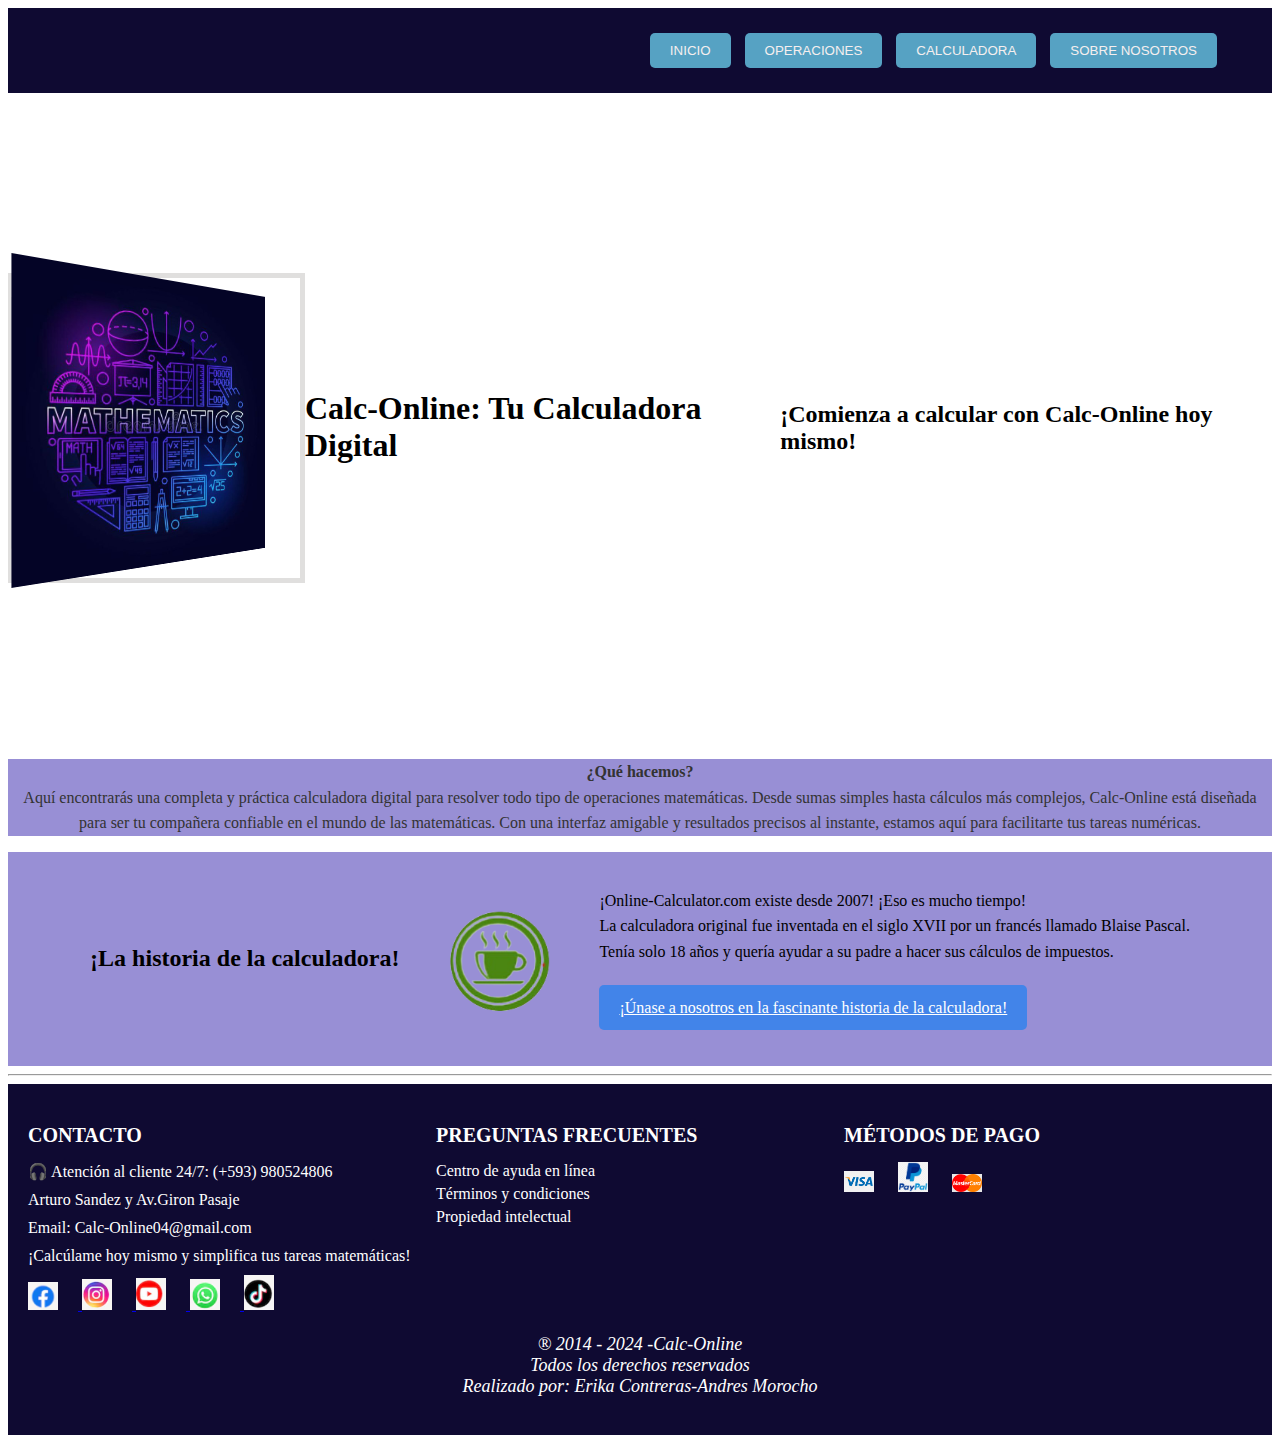
<file: Index.html>
<!DOCTYPE html>
<html lang="es">
<head>
    <meta charset="UTF-8">
    <meta name="viewport" content="width=device-width, initial-scale=1.0">
    <title>Inicio</title>
    <link rel="stylesheet" href="styles.css">
</head>
<body>
    <!-- Encabezado -->
    <header>
        <div class="botones-container">
            <button onclick="window.location.href = 'Index.html';">INICIO</button>
            <button onclick="window.location.href = 'Operaciones.html';">OPERACIONES</button>
            <button onclick="window.location.href = 'Calculadora.html';">CALCULADORA</button>
            <button onclick="window.location.href = 'Sobre_Nosotros.html';">SOBRE NOSOTROS</button>
        </div>
    </header>

    <div class="container">
        <div class="parent">
            <img src="imgs/LOGO.jpg" alt="Logo de Calc-Online" width="600" height="auto">
        </div>
        <h1>Calc-Online: Tu Calculadora Digital</h1>
        <h2>¡Comienza a calcular con Calc-Online hoy mismo!</h2>
        
    </div>

    <!-- Cuerpo -->
    <div class="calculadora-digital">
        <p><strong>¿Qué hacemos?</strong><br>
            Aquí encontrarás una completa y práctica calculadora digital
            para resolver todo tipo de operaciones matemáticas. Desde sumas simples 
            hasta cálculos más complejos, Calc-Online está diseñada para ser tu compañera
            confiable en el mundo de las matemáticas. Con una interfaz amigable y resultados 
            precisos al instante, estamos aquí para facilitarte tus tareas numéricas.
        </p>
    </div>
   
    <div class="historia-calculadora">
        <h2>¡La historia de la calculadora!</h2>
        <img src="imgs/NUEVA.png" alt="Imagen de una calculadora" width="200">
        <p>¡Online-Calculator.com existe desde 2007! ¡Eso es mucho tiempo!
            <br>
             La calculadora 
            original fue inventada en el siglo XVII por un francés llamado Blaise Pascal.
            <br> 
            Tenía solo 18 años y quería ayudar a su padre a hacer sus cálculos de impuestos.
            <br>
            <a href="HISTORIA_CALCULADORA.html">¡Únase a nosotros en la fascinante historia de la calculadora!</a>
        </p>
    </div>
    
    <hr>

    <!-- Footer -->
    <footer class="footer">
        <div class="footer-column">
            <h3>CONTACTO</h3>
            <p>🎧 Atención al cliente 24/7: (+593) 980524806</p>
            <p>Arturo Sandez y Av.Giron Pasaje</p>
            <p>Email: Calc-Online04@gmail.com</p>
            <p>¡Calcúlame hoy mismo y simplifica tus tareas matemáticas!</p>
            
            <div class="social-icons">
                <a href="https://facebook.com/tu-pagina" target="_blank" rel="noopener">
                    <img src="imgs/facebook.PNG" alt="Facebook">
                </a>
                <a href="https://instagram.com/tu-perfil" target="_blank" rel="noopener">
                    <img src="imgs/instagram.PNG" alt="Instagram">
                </a>
                <a href="https://youtube.com/tu-canal" target="_blank" rel="noopener">
                    <img src="imgs/youtube.PNG" alt="YouTube">
                </a>
                <a href="https://wa.me/tu-numero" target="_blank" rel="noopener">
                    <img src="imgs/whatsapp.PNG" alt="WhatsApp">
                </a>
                <a href="https://tiktok.com/tu-perfil" target="_blank" rel="noopener">
                    <img src="imgs/tik-tok.PNG" alt="TikTok">
                </a>
            </div>
        </div>
        <div class="footer-column">
            <div class="footer-center">
                <h3>PREGUNTAS FRECUENTES</h3>
                <ul>
                    <li>Centro de ayuda en línea</li>
                    <li>Términos y condiciones</li>
                    <li>Propiedad intelectual</li>
                </ul>
            </div>
        </div>
        <div class="footer-column">
            <div class="footer-end">
                <h3>MÉTODOS DE PAGO</h3>
                <div class="social-icons">
                    <img src="imgs/visa.png" alt="Visa">
                    <img src="imgs/paypal.png" alt="Paypal">
                    <img src="imgs/mastercard.png" alt="MasterCard">
                </div>
            </div>
        </div>
        <p class="slogan">® 2014 - 2024 -Calc-Online <br> Todos los derechos reservados <br> Realizado por: Erika Contreras-Andres Morocho</p>
    </footer>
</body>
</html>
</file>
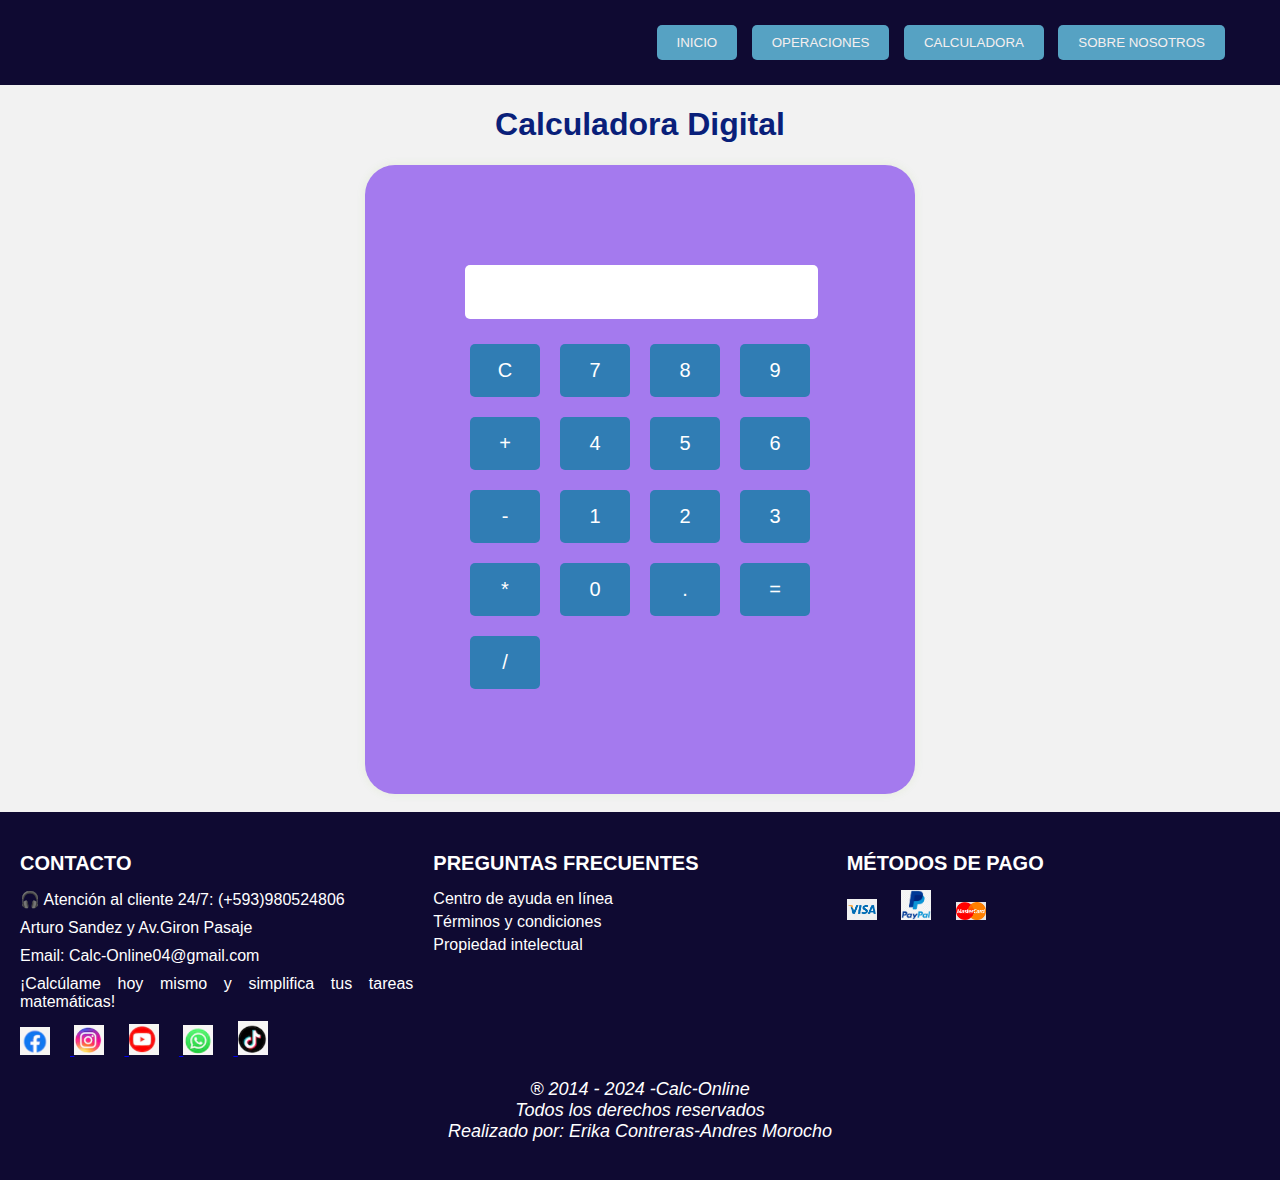
<file: Calculadora.html>
<!DOCTYPE html>
<html lang="es">

<head>
    <meta charset="UTF-8">
    <meta name="viewport" content="width=device-width, initial-scale=1.0">
    <title> Calculadora</title>

    <link rel="stylesheet" href="stylesCalculadora.css">
</head>

<body>
    <!--------------------------ENCABEZADO---------------------------------------------------->
    <header>
        <div class="botones-container">
            <button onclick="window.location.href = 'Index.html';">INICIO</button>
            <button onclick="window.location.href = 'Operaciones.html';">OPERACIONES</button>
            <button onclick="window.location.href = 'Calculadora.html';">CALCULADORA</button>
            <button onclick="window.location.href = 'Sobre_Nosotros.html';">SOBRE NOSOTROS</button>
        </div>
    </header>

    <main>
        <h1>Calculadora Digital</h1>
        <section id="calculadora">
            <div class="pantalla">
                <input type="text" id="resultado" readonly>
            </div>
            <div class="botones">
                <button onclick="limpiar()">C</button>
                <button onclick="agregarNumero(7)">7</button>
                <button onclick="agregarNumero(8)">8</button>
                <button onclick="agregarNumero(9)">9</button>
                <button onclick="agregarOperador('+')">+</button>
                <button onclick="agregarNumero(4)">4</button>
                <button onclick="agregarNumero(5)">5</button>
                <button onclick="agregarNumero(6)">6</button>
                <button onclick="agregarOperador('-')">-</button>
                <button onclick="agregarNumero(1)">1</button>
                <button onclick="agregarNumero(2)">2</button>
                <button onclick="agregarNumero(3)">3</button>
                <button onclick="agregarOperador('*')">*</button>
                <button onclick="agregarNumero(0)">0</button>
                <button onclick="agregarDecimal()">.</button>
                <button onclick="calcular()">=</button>
                <button onclick="agregarOperador('/')">/</button>
            </div>


        </section>
    </main>
    <br>
    
<!----------------------------------------------------- Footer------------------------------------------------------>
<footer class="footer">
    <div class="footer-column">
        <h3>CONTACTO</h3>
        <p>🎧 Atención al cliente 24/7: (+593)980524806</p>
        <p>Arturo Sandez y Av.Giron Pasaje</p>
        <p>Email: Calc-Online04@gmail.com</p>
        <p>¡Calcúlame hoy mismo y simplifica tus tareas matemáticas!</p>

        <div class="social-icons">
            <a href="https://facebook.com/tu-pagina" target="_blank">
                <img src="imgs/facebook.PNG" alt="Facebook">
            </a>
            <a href="https://instagram.com/tu-perfil" target="_blank">
                <img src="imgs/instagram.PNG" alt="Instagram">
            </a>
            <a href="https://youtube.com/tu-canal" target="_blank">
                <img src="imgs/youtube.PNG" alt="YouTube">
            </a>
            <a href="https://wa.me/tu-numero" target="_blank">
                <img src="imgs/whatsapp.PNG" alt="WhatsApp">
            </a>
            <a href="https://tiktok.com/tu-perfil" target="_blank">
                <img src="imgs/tik-tok.PNG" alt="TikTok">
            </a>
        </div>
    </div>
    <div class="footer-column">
        <div class="footer-center">
            <h3>PREGUNTAS FRECUENTES</h3>
            <ul>
                <li>Centro de ayuda en línea</li>
                <li>Términos y condiciones</li>
                <li>Propiedad intelectual</li>
            </ul>
        </div>
    </div>
    <div class="footer-column">
        <div class="footer-end">
            <h3>MÉTODOS DE PAGO</h3>
            <div class="social-icons">
                <img src="imgs/visa.png" alt="Visa">
                <img src="imgs/paypal.png" alt="Paypal">
                <img src="imgs/mastercard.png" alt="MasterCard">
            </div>
        </div>
    </div>
    <p class="slogan">® 2014 - 2024 -Calc-Online <br> Todos los derechos reservados <br> Realizado por: Erika Contreras-Andres Morocho</p>
   </footer>
 <!-- Script de JavaScript -->
 <script src="Esp.js"></script>
</body>

</html>
</file>
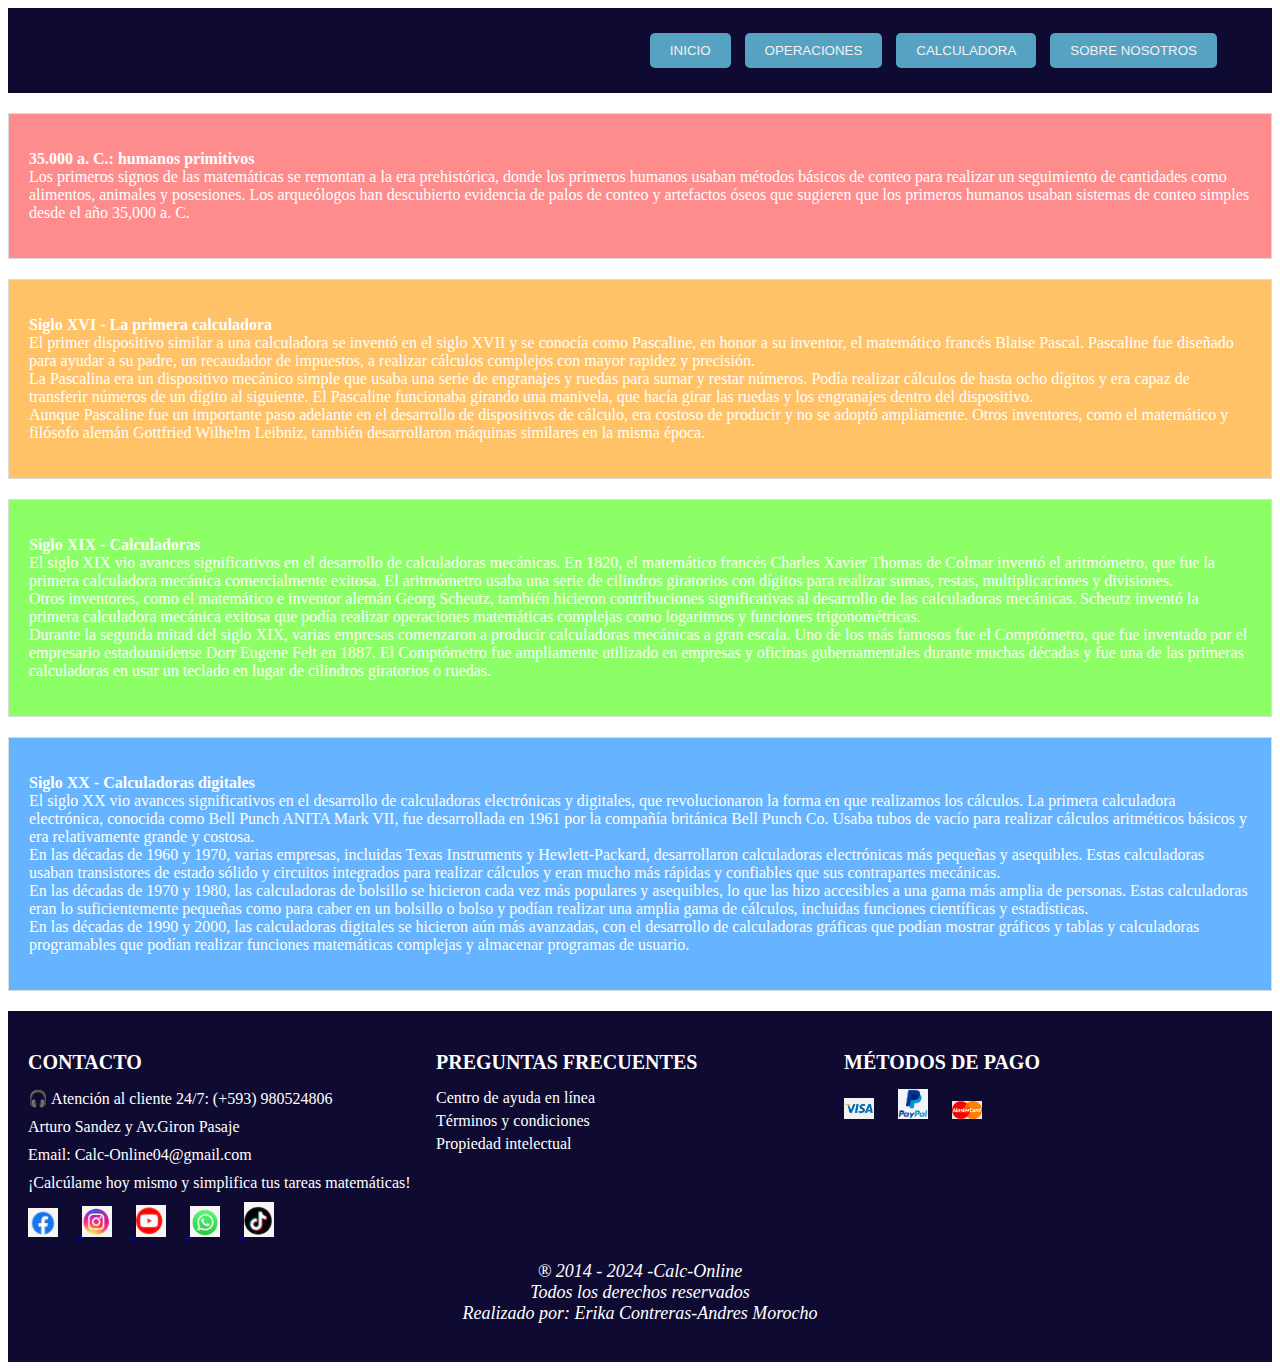
<file: HISTORIA_CALCULADORA.html>
<!DOCTYPE html>
<html lang="es">
<head>
    <meta charset="UTF-8">
    <meta name="viewport" content="width=device-width, initial-scale=1.0">
    <title>HISTORIA_CALCULADORA</title>
    <link rel="stylesheet" href="styles.HISTORIA_CALCULADORA.css">
</head>
<body>
    <!-- Encabezado -->
    <header>
        <div class="botones-container">
            <button onclick="window.location.href = 'Index.html';">INICIO</button>
            <button onclick="window.location.href = 'Operaciones.html';">OPERACIONES</button>
            <button onclick="window.location.href = 'Calculadora.html';">CALCULADORA</button>
            <button onclick="window.location.href = 'Sobre_Nosotros.html';">SOBRE NOSOTROS</button>
        </div>
    </header>
    <div class="humanos">
        <p>
            <strong>35.000 a. C.: humanos primitivos</strong><br>
            Los primeros signos de las matemáticas se remontan a la era prehistórica, donde los primeros humanos usaban métodos básicos de conteo para realizar un seguimiento de cantidades como alimentos, animales y posesiones. Los arqueólogos han descubierto evidencia de palos de conteo y artefactos óseos que sugieren que los primeros humanos usaban sistemas de conteo simples desde el año 35,000 a. C.
        </p>
    </div>
    
    <div class="primera">
        <p>
            <strong>Siglo XVI - La primera calculadora</strong><br>
            El primer dispositivo similar a una calculadora se inventó en el siglo XVII y se conocía como Pascaline, en honor a su inventor, el matemático francés Blaise Pascal. Pascaline fue diseñado para ayudar a su padre, un recaudador de impuestos, a realizar cálculos complejos con mayor rapidez y precisión.
            <br>
            La Pascalina era un dispositivo mecánico simple que usaba una serie de engranajes y ruedas para sumar y restar números. Podía realizar cálculos de hasta ocho dígitos y era capaz de transferir números de un dígito al siguiente. El Pascaline funcionaba girando una manivela, que hacía girar las ruedas y los engranajes dentro del dispositivo.
            <br>
            Aunque Pascaline fue un importante paso adelante en el desarrollo de dispositivos de cálculo, era costoso de producir y no se adoptó ampliamente. Otros inventores, como el matemático y filósofo alemán Gottfried Wilhelm Leibniz, también desarrollaron máquinas similares en la misma época.
        </p>
    </div>
    
    <div class="siglo">
        <p>
            <strong>Siglo XIX - Calculadoras</strong><br>
            El siglo XIX vio avances significativos en el desarrollo de calculadoras mecánicas. En 1820, el matemático francés Charles Xavier Thomas de Colmar inventó el aritmómetro, que fue la primera calculadora mecánica comercialmente exitosa. El aritmómetro usaba una serie de cilindros giratorios con dígitos para realizar sumas, restas, multiplicaciones y divisiones.
            <br>
            Otros inventores, como el matemático e inventor alemán Georg Scheutz, también hicieron contribuciones significativas al desarrollo de las calculadoras mecánicas. Scheutz inventó la primera calculadora mecánica exitosa que podía realizar operaciones matemáticas complejas como logaritmos y funciones trigonométricas.
            <br>
            Durante la segunda mitad del siglo XIX, varias empresas comenzaron a producir calculadoras mecánicas a gran escala. Uno de los más famosos fue el Comptómetro, que fue inventado por el empresario estadounidense Dorr Eugene Felt en 1887. El Comptómetro fue ampliamente utilizado en empresas y oficinas gubernamentales durante muchas décadas y fue una de las primeras calculadoras en usar un teclado en lugar de cilindros giratorios o ruedas.
        </p>
    </div>
    
    <div class="digitales">
        <p>
            <strong>Siglo XX - Calculadoras digitales</strong><br>
            El siglo XX vio avances significativos en el desarrollo de calculadoras electrónicas y digitales, que revolucionaron la forma en que realizamos los cálculos. La primera calculadora electrónica, conocida como Bell Punch ANITA Mark VII, fue desarrollada en 1961 por la compañía británica Bell Punch Co. Usaba tubos de vacío para realizar cálculos aritméticos básicos y era relativamente grande y costosa.
            <br>
            En las décadas de 1960 y 1970, varias empresas, incluidas Texas Instruments y Hewlett-Packard, desarrollaron calculadoras electrónicas más pequeñas y asequibles. Estas calculadoras usaban transistores de estado sólido y circuitos integrados para realizar cálculos y eran mucho más rápidas y confiables que sus contrapartes mecánicas.
            <br>
            En las décadas de 1970 y 1980, las calculadoras de bolsillo se hicieron cada vez más populares y asequibles, lo que las hizo accesibles a una gama más amplia de personas. Estas calculadoras eran lo suficientemente pequeñas como para caber en un bolsillo o bolso y podían realizar una amplia gama de cálculos, incluidas funciones científicas y estadísticas.
            <br>
            En las décadas de 1990 y 2000, las calculadoras digitales se hicieron aún más avanzadas, con el desarrollo de calculadoras gráficas que podían mostrar gráficos y tablas y calculadoras programables que podían realizar funciones matemáticas complejas y almacenar programas de usuario.
        </p>
    </div>
    
      <!-- Footer -->
      <footer class="footer">
        <div class="footer-column">
            <h3>CONTACTO</h3>
            <p>🎧 Atención al cliente 24/7: (+593) 980524806</p>
            <p>Arturo Sandez y Av.Giron Pasaje</p>
            <p>Email: Calc-Online04@gmail.com</p>
            <p>¡Calcúlame hoy mismo y simplifica tus tareas matemáticas!</p>
            
            <div class="social-icons">
                <a href="https://facebook.com/tu-pagina" target="_blank" rel="noopener">
                    <img src="imgs/facebook.PNG" alt="Facebook">
                </a>
                <a href="https://instagram.com/tu-perfil" target="_blank" rel="noopener">
                    <img src="imgs/instagram.PNG" alt="Instagram">
                </a>
                <a href="https://youtube.com/tu-canal" target="_blank" rel="noopener">
                    <img src="imgs/youtube.PNG" alt="YouTube">
                </a>
                <a href="https://wa.me/tu-numero" target="_blank" rel="noopener">
                    <img src="imgs/whatsapp.PNG" alt="WhatsApp">
                </a>
                <a href="https://tiktok.com/tu-perfil" target="_blank" rel="noopener">
                    <img src="imgs/tik-tok.PNG" alt="TikTok">
                </a>
            </div>
        </div>
        <div class="footer-column">
            <div class="footer-center">
                <h3>PREGUNTAS FRECUENTES</h3>
                <ul>
                    <li>Centro de ayuda en línea</li>
                    <li>Términos y condiciones</li>
                    <li>Propiedad intelectual</li>
                </ul>
            </div>
        </div>
        <div class="footer-column">
            <div class="footer-end">
                <h3>MÉTODOS DE PAGO</h3>
                <div class="social-icons">
                    <img src="imgs/visa.png" alt="Visa">
                    <img src="imgs/paypal.png" alt="Paypal">
                    <img src="imgs/mastercard.png" alt="MasterCard">
                </div>
            </div>
        </div>
        <p class="slogan">® 2014 - 2024 -Calc-Online <br> Todos los derechos reservados <br> Realizado por: Erika Contreras-Andres Morocho</p>
    </footer>
</body>
</html>
</file>
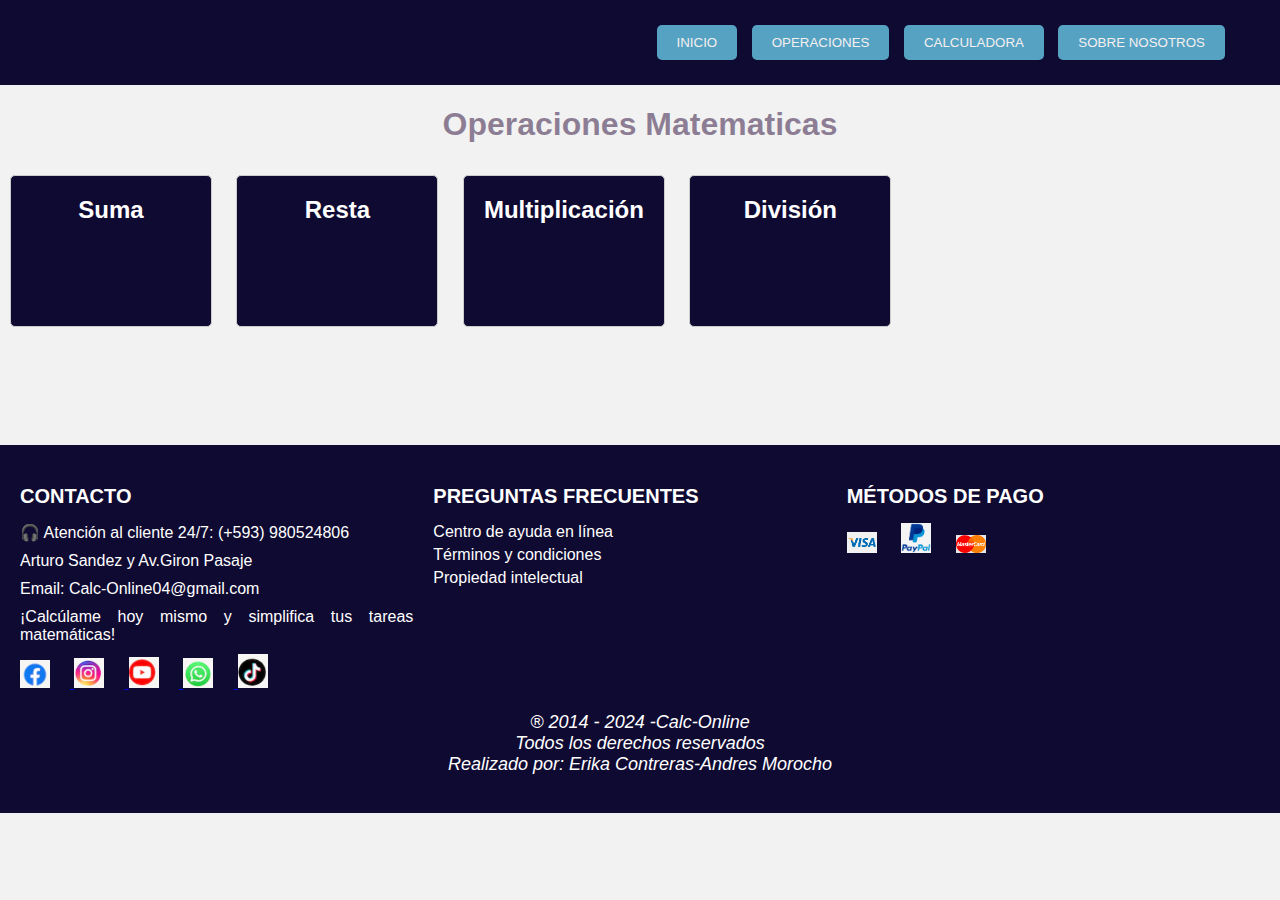
<file: Operaciones.html>
<!DOCTYPE html>
<html lang="es">

<head>
    <meta charset="UTF-8">
    <meta name="viewport" content="width=device-width, initial-scale=1.0">
    <title> Operaciones</title>
    <link rel="stylesheet" href="stylesOperaciones.css">
</head>

<body>
    <!-- Encabezado -->
    <nav class="botones-container">
        <button onclick="window.location.href = 'Index.html';">INICIO</button>
            <button onclick="window.location.href = 'Operaciones.html';">OPERACIONES</button>
            <button onclick="window.location.href = 'Calculadora.html';">CALCULADORA</button>
            <button onclick="window.location.href = 'Sobre_Nosotros.html';">SOBRE NOSOTROS</button>
    </nav>

    <main>
        <h1>Operaciones Matematicas</h1>
        <div class="cuadro" id="sumaCuadro" onclick="toggleDescription('sumaDescription')">
            <h2>Suma</h2>
            <div class="description" id="sumaDescription">
                <p>La suma es una operación matemática básica que consiste en agregar dos o más números para obtener un
                    resultado total.</p>
                <h3>Ejemplos</h3>
                <p>2 + 3 = 5</p>
                <p>10 + 15 = 25</p>
                <p>100 + 200 = 300</p>
            </div>
        </div>

        <div class="cuadro" id="restaCuadro" onclick="toggleDescription('restaDescription')">
            <h2>Resta</h2>
            <div class="description" id="restaDescription">
                <p>La resta es una operación matemática que consiste en eliminar una cantidad de otra.</p>
                <h3>Ejemplos</h3>
                <p>5 - 3 = 2</p>
                <p>20 - 8 = 12</p>
                <p>100 - 50 = 50</p>
            </div>

        </div>

        <div class="cuadro" id="multiplicacionCuadro" onclick="toggleDescription('multiplicacionDescription')">
            <h2>Multiplicación</h2>
            <div class="description" id="multiplicacionDescription">
                <p>La multiplicación es una operación matemática que consiste en sumar un número consigo mismo varias
                    veces.</p>
                <h3>Ejemplos</h3>
                <p>2 * 3 = 6</p>
                <p>5 * 4 = 20</p>
                <p>10 * 10 = 100 </p>
            </div>
        </div>

        <div class="cuadro" id="divisionCuadro" onclick="toggleDescription('divisionDescription')">
            <h2>División</h2>
            <div class="description" id="divisionDescription">
                <p>La división es una operación matemática que consiste en repartir una cantidad en partes iguales.</p>
                <h3>Ejemplos</h3>
                <p>6 ÷ 2 = 3</p>
                <p>20 ÷ 4 = 5</p>
                <p>100 ÷ 10 = 10</p>
            </div>
        </div>
    </main>

     <br>
     <br>
     <br>
     <br>
     <br>
     <br>
     <!-- Footer -->
     <footer class="footer">
        <div class="footer-column">
            <h3>CONTACTO</h3>
            <p>🎧 Atención al cliente 24/7: (+593) 980524806</p>
            <p>Arturo Sandez y Av.Giron Pasaje</p>
            <p>Email: Calc-Online04@gmail.com</p>
            <p>¡Calcúlame hoy mismo y simplifica tus tareas matemáticas!</p>
            
            <div class="social-icons">
                <a href="https://facebook.com/tu-pagina" target="_blank" rel="noopener">
                    <img src="imgs/facebook.PNG" alt="Facebook">
                </a>
                <a href="https://instagram.com/tu-perfil" target="_blank" rel="noopener">
                    <img src="imgs/instagram.PNG" alt="Instagram">
                </a>
                <a href="https://youtube.com/tu-canal" target="_blank" rel="noopener">
                    <img src="imgs/youtube.PNG" alt="YouTube">
                </a>
                <a href="https://wa.me/tu-numero" target="_blank" rel="noopener">
                    <img src="imgs/whatsapp.PNG" alt="WhatsApp">
                </a>
                <a href="https://tiktok.com/tu-perfil" target="_blank" rel="noopener">
                    <img src="imgs/tik-tok.PNG" alt="TikTok">
                </a>
            </div>
        </div>
        <div class="footer-column">
            <div class="footer-center">
                <h3>PREGUNTAS FRECUENTES</h3>
                <ul>
                    <li>Centro de ayuda en línea</li>
                    <li>Términos y condiciones</li>
                    <li>Propiedad intelectual</li>
                </ul>
            </div>
        </div>
        <div class="footer-column">
            <div class="footer-end">
                <h3>MÉTODOS DE PAGO</h3>
                <div class="social-icons">
                    <img src="imgs/visa.png" alt="Visa">
                    <img src="imgs/paypal.png" alt="Paypal">
                    <img src="imgs/mastercard.png" alt="MasterCard">
                </div>
            </div>
        </div>
        <p class="slogan">® 2014 - 2024 -Calc-Online <br> Todos los derechos reservados <br> Realizado por: Erika Contreras-Andres Morocho</p>
        <!-- Script de JavaScript -->
        <script src="Esp.js"></script>
</body>
</html>
</file>
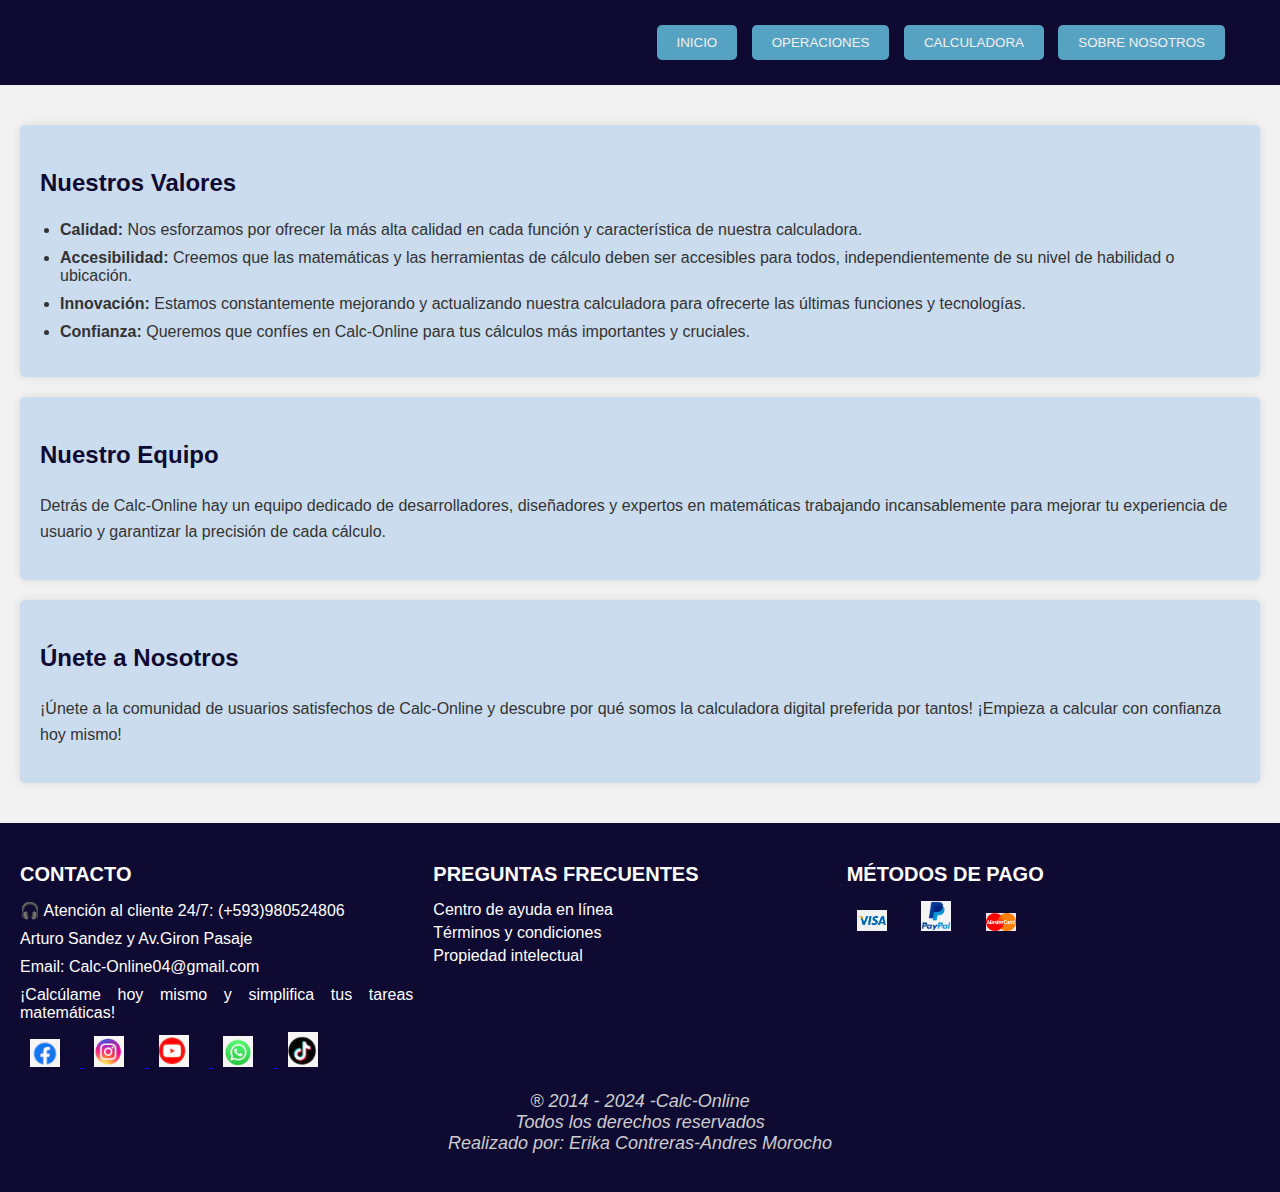
<file: sobre_nosotros.html>
<!DOCTYPE html>
<html lang="es">

<head>
    <meta charset="UTF-8">
    <meta name="viewport" content="width=device-width, initial-scale=1.0">
    <title> Sobre Nosotros</title>
    <link rel="stylesheet" href="stylesSobreNosotros.css">
</head>

<body>
    <!--------------------------ENCABEZADO---------------------------------------------------->

    <header>
        <div class="botones-container">
            <button onclick="window.location.href = 'Index.html';">INICIO</button>
            <button onclick="window.location.href = 'Operaciones.html';">OPERACIONES</button>
            <button onclick="window.location.href = 'Calculadora.html';">CALCULADORA</button>
            <button onclick="window.location.href = 'Sobre_Nosotros.html';">SOBRE NOSOTROS</button>
        </div>
    </header>

    <!-----------------------------------------------------BOBY----------------------------------------------------->
    <main>
    
    
        <div class="valores">
            <h3>Nuestros Valores</h3>
            <ul>
                <li><strong>Calidad:</strong> Nos esforzamos por ofrecer la más alta calidad en cada función y
                    característica de nuestra calculadora.</li>
                <li><strong>Accesibilidad:</strong> Creemos que las matemáticas y las herramientas de cálculo deben ser
                    accesibles para todos, independientemente de su nivel de habilidad o ubicación.</li>
                <li><strong>Innovación:</strong> Estamos constantemente mejorando y actualizando nuestra calculadora para
                    ofrecerte las últimas funciones y tecnologías.</li>
                <li><strong>Confianza:</strong> Queremos que confíes en Calc-Online para tus cálculos más importantes y
                    cruciales.</li>
            </ul>
        </div>
    
        <div class="equipo">
            <h3>Nuestro Equipo</h3>
            <p>Detrás de Calc-Online hay un equipo dedicado de desarrolladores, diseñadores y expertos en matemáticas
                trabajando incansablemente para mejorar tu experiencia de usuario y garantizar la precisión de cada cálculo.
            </p>
        </div>
    
        <div class="cta">
            <h3>Únete a Nosotros</h3>
            <p>¡Únete a la comunidad de usuarios satisfechos de Calc-Online y descubre por qué somos la calculadora digital
                preferida por tantos! ¡Empieza a calcular con confianza hoy mismo!</p>
        </div>
    </main>

    
    <!----------------------------------------------------- Footer------------------------------------------------------>
    <footer class="footer">
        <div class="footer-column">
            <h3>CONTACTO</h3>
            <p>🎧 Atención al cliente 24/7: (+593)980524806</p>
            <p>Arturo Sandez y Av.Giron Pasaje</p>
            <p>Email: Calc-Online04@gmail.com</p>
            <p>¡Calcúlame hoy mismo y simplifica tus tareas matemáticas!</p>

            <div class="social-icons">
                <a href="https://facebook.com/tu-pagina" target="_blank">
                    <img src="imgs/facebook.PNG" alt="Facebook">
                </a>
                <a href="https://instagram.com/tu-perfil" target="_blank">
                    <img src="imgs/instagram.PNG" alt="Instagram">
                </a>
                <a href="https://youtube.com/tu-canal" target="_blank">
                    <img src="imgs/youtube.PNG" alt="YouTube">
                </a>
                <a href="https://wa.me/tu-numero" target="_blank">
                    <img src="imgs/whatsapp.PNG" alt="WhatsApp">
                </a>
                <a href="https://tiktok.com/tu-perfil" target="_blank">
                    <img src="imgs/tik-tok.PNG" alt="TikTok">
                </a>
            </div>
        </div>
        <div class="footer-column">
            <div class="footer-center">
                <h3>PREGUNTAS FRECUENTES</h3>
                <ul>
                    <li>Centro de ayuda en línea</li>
                    <li>Términos y condiciones</li>
                    <li>Propiedad intelectual</li>
                </ul>
            </div>
        </div>
        <div class="footer-column">
            <div class="footer-end">
                <h3>MÉTODOS DE PAGO</h3>
                <div class="social-icons">
                    <img src="imgs/visa.png" alt="Visa">
                    <img src="imgs/paypal.png" alt="Paypal">
                    <img src="imgs/mastercard.png" alt="MasterCard">
                </div>
            </div>
        </div>
        <p class="slogan">® 2014 - 2024 -Calc-Online <br> Todos los derechos reservados <br> Realizado por: Erika Contreras-Andres Morocho</p>
    </footer>
</body>

</html>
</file>
<file: styles.css>
/*--------------------------------------------ESTILOS ENCABEZADO----------------------------------*/

button {
    padding: 10px 20px; /* Padding para espacio interno */
    margin: 5px; /* Margen entre los botones */
    background-color: #56a2c3; /* Color de fondo */
    color: rgb(245, 239, 239); /* Color del texto */
    border: none; /* Sin borde */
    cursor: pointer; /* Cursor de flecha */
    border-radius: 5px; /* Bordes redondeados */
    transition: background-color 0.3s ease; /* Transición suave */
}

/* Estilo para los botones cuando damos clic a estos */
button:hover {
    background-color: #6443c0; /* Color de fondo más oscuro */
}

.botones-container {
    text-align: right; /*coloca  los botones horizontalmente a la derecha */
    margin-bottom: 20px; /* Espacio entre los botones*/
    background-color: #0f0a32;
    padding: 20px 50px; /* espacio interno */
}

/*----------------------------------------ESTILOS BOBY-----------------------------------------*/
/*--------------------------------------IMAGEN USANDO DIMENSIONES--------------*/

/* Estilos para el contenedor */
.container {
    display: flex;
    justify-content: center; 
    align-items: center; 
    height: 70vh;
}

/* Estilos para el contenedor del logo */
.parent {
    width: 300px;
    height: 300px;
    border: 5px solid rgb(224, 223, 222);
    perspective: 500px;
    animation: move 6s infinite alternate; /* Aplica la animación move */
}

/* Estilos para la imagen dentro del contenedor */
.parent img {
    width: 100%; /* Ajusta el tamaño de la imagen para que llene su contenedor */
    height: auto; /* Hace que la altura se ajuste automáticamente para mantener la proporción */
    transform: rotateY(30deg); /* Aplica una rotación a la imagen para el efecto de perspectiva */
}

@keyframes move {
    0% {transform: rotateX(0deg);}
    100% {transform: rotateX(360deg);}
}


/* Estilos para el texto */
h1{
    text-align: left; /* Centra el texto horizontalmente */
    margin-top: 20px;
}
h2 {
    text-align: left; /* Centra el texto horizontalmente */
}

/*----------------------------------------ESTILOS BOBY 2-----------------------------------------*/
.calculadora-digital {
    text-align: center; 
    width: 100%;
    margin: 0 auto; 
    background-color: #5040b896;

}

.calculadora-digital p {
    font-size: 16px; 
    color: #333; 
    line-height: 1.6; 
}

.calculadora-digital p strong {
    font-weight: bold; 
}

/*-----------------------------PARA LA HISTORIA DE LA CALCULADORA*----------------------*/
.historia-calculadora {
    display: flex; 
    align-items: center; 
    justify-content: center; 
    flex-wrap: wrap; 
    padding: 20px; 
    background-color: #5040b896; 
}

/* Estilos para la imagen */
.historia-calculadora img {
    width: 200px; 
    height: auto; 
}

/* Estilos para el texto */
.historia-calculadora p {
    text-align: justify;
    line-height: 1.6; 
}

/* Estilos para el enlace */
.historia-calculadora a {
    display: inline-block; 
    margin-top: 20px; 
    padding: 10px 20px; 
    background-color: #0f7ef6a0; 
    color: #fff; 
    border-radius: 5px; 
}

/* Estilos para el enlace al pasar el ratón */
.historia-calculadora a:hover {
    background-color: #0056b3;
}


/*--------------------------------------------- ESTILOS FOOTER--------------------------------------------------------*/
/* Estilo para el footer */
.footer {
    background-color: #0f0a32; 
    color: #fff; 
    padding: 20px;
    display: flex;
    justify-content: space-between;
    align-items: flex-start;
    flex-wrap: wrap;
}

/* Estilo para las columnas del footer */
.footer-column {
    flex: 1; 
    margin-right: 20px;
    text-align: justify;
}

/* Estilo para los títulos de las columnas del footer */
.footer-column h3 {
    font-size: 20px; 
    margin-bottom: 15px; 
}

/* Estilo para los párrafos dentro de las columnas del footer */
.footer-column p {
    margin: 10px 0; 
}

/* Estilo para las listas dentro de las columnas del footer */
.footer-column ul {
    list-style-type: none;
    padding: 0;
    margin: 0;
}

/* Estilo para los elementos de lista dentro de las columnas del footer */
.footer-column ul li {
    margin: 5px 0;
}

/* Estilo para los íconos sociales */
.social-icons img {
    width: 30px; 
    margin-right: 20px; 
}

/* Estilo para el eslogan */
.slogan {
    text-align: center;
    width: 100%;
    margin-top: 20px;
    font-style: italic;
    font-size: 18px; 
}
</file>
<file: stylesCalculadora.css>
/*--------------------------------------------ESTILOS ENCABEZADO----------------------------------*/

button {
    padding: 10px 20px; /* Padding para espacio interno */
    margin: 5px; /* Margen entre los botones */
    background-color: #56a2c3; /* Color de fondo */
    color: rgb(245, 239, 239); /* Color del texto */
    border: none; /* Sin borde */
    cursor: pointer; /* Cursor de flecha */
    border-radius: 5px; /* Bordes redondeados */
    transition: background-color 0.3s ease; /* Transición suave */
}

/* Estilo para los botones cuando damos clic a estos */
button:hover {
    background-color: #6443c0; /* Color de fondo más oscuro */
}

.botones-container {
    text-align: right; /*coloca  los botones horizontalmente a la derecha */
    margin-bottom: 20px; /* Espacio entre los botones*/
    background-color: #0f0a32;
    padding: 20px 50px; /* espacio interno */
}


/*----------------------------------------ESTILOS BOBY-----------------------------------------*/

body {
    font-family: Arial, sans-serif;
    margin: 0;
    padding: 0;
    background-color: #f2f2f2;
    color: #091f7a;
}

h1 {
    text-align: center;
}

/* Estilos para la calculadora */
#calculadora {
    max-width: 350px;
    margin: 0 auto;
    padding: 100px;
    background-color: #854aecb7;
    border-radius: 30px;/*bordes*/
    box-shadow: 0 0 10px rgba(117, 182, 33, 0.1);/*aplica una sombra alrededor del contenedor principal de la calculadora */
}

.pantalla {
    margin-bottom: 20px;
}

#resultado {
    width: 95%;
    padding: 10px;
    font-size: 30px;
    text-align: right;
    border: none;
    border-radius: 5px;
    background-color: #fff;
}

.botones {
    display: grid;
    grid-template-columns: repeat(4, 1fr);
    grid-gap: 10px;
}

.botones button {
    padding: 15px;
    font-size: 20px;
    border: none;
    border-radius: 5px;
    background-color: rgb(48, 125, 180);
    color: #fff;
    cursor: pointer;
    transition: background-color 0.3s ease;
}

/*Cambia de color al momento de pasar el raton sobre el */
.botones button:hover {
    background-color: #6c13c4f8;
}

.botones button:active {
    transform: translateY(3px);
}


/*--------------------------------------------- ESTILOS FOOTER--------------------------------------------------------*/
/* Estilo para el footer */
.footer {
    background-color: #0f0a32; 
    color: #fff; 
    padding: 20px;
    display: flex;
    justify-content: space-between;
    align-items: flex-start;
    flex-wrap: wrap;
}

/* Estilo para las columnas del footer */
.footer-column {
    flex: 1; 
    margin-right: 20px;
    text-align: justify;
}

/* Estilo para los títulos de las columnas del footer */
.footer-column h3 {
    font-size: 20px; 
    margin-bottom: 15px;
}

/* Estilo para los párrafos dentro de las columnas del footer */
.footer-column p {
    margin: 10px 0; 
}

/* Estilo para las listas dentro de las columnas del footer */
.footer-column ul {
    list-style-type: none;
    padding: 0;
    margin: 0;
}

/* Estilo para los elementos de lista dentro de las columnas del footer */
.footer-column ul li {
    margin: 5px 0;
}

/* Estilo para los íconos sociales */
.social-icons img {
    width: 30px;
    margin-right: 20px; 
}

/* Estilo para el eslogan */
.slogan {
    text-align: center;
    width: 100%;
    margin-top: 20px;
    font-style: italic;
    font-size: 18px;
}
</file>
<file: styles.HISTORIA_CALCULADORA.css>
/*--------------------------------------------ESTILOS ENCABEZADO----------------------------------*/

button {
    padding: 10px 20px; /* Padding para espacio interno */
    margin: 5px; /* Margen entre los botones */
    background-color: #56a2c3; /* Color de fondo */
    color: rgb(245, 239, 239); /* Color del texto */
    border: none; /* Sin borde */
    cursor: pointer; /* Cursor de flecha */
    border-radius: 5px; /* Bordes redondeados */
    transition: background-color 0.3s ease; /* Transición suave */
}

/* Estilo para los botones cuando damos clic a estos */
button:hover {
    background-color: #6443c0; /* Color de fondo más oscuro */
}

.botones-container {
    text-align: right; /*coloca  los botones horizontalmente a la derecha */
    margin-bottom: 20px; /* Espacio entre los botones*/
    background-color: #0f0a32;
    padding: 20px 50px; /* espacio interno */
}
/*------------------ESTILOS BOBY--------------------------------------------------------*/
/* Estilos para los contenedores de cada sección */
.humanos {
    background-color: #ff8c8c; 
    border: 1px solid #ddd;

    margin-bottom: 20px;
    padding: 20px;
    color: #fff; 
}

.primera {
    background-color: #ffc266; 
    border: 1px solid #ddd;
    margin-bottom: 20px;
    padding: 20px;
    color: #fff; 
}

.siglo {
    background-color: #8cff66; 
    border: 1px solid #ddd;
    margin-bottom: 20px;
    padding: 20px;
    color: #fff; 
}

.digitales {
    background-color: #66b3ff; 
    border: 1px solid #ddd;
    margin-bottom: 20px;
    padding: 20px;
    color: #fff; 
}

/* Estilos para los contenedores de cada sección */
.humanos,
.primera,
.siglo,
.digitales {
transition: transform 0.3s ease; 
}

/* cuando se pasa el ratón sobre el contenedor se mueve hacia arriba */
.humanos:hover,
.primera:hover,
.siglo:hover,
.digitales:hover {
transform: translateY(-5px); 
}


/*--------------------------------------------- ESTILOS FOOTER--------------------------------------------------------*/
/* Estilo para el footer */
.footer {
    background-color: #0f0a32; 
    color: #fff; 
    padding: 20px;
    display: flex;
    justify-content: space-between;
    align-items: flex-start;
    flex-wrap: wrap;
}

/* Estilo para las columnas del footer */
.footer-column {
    flex: 1; 
    margin-right: 20px;
    text-align: justify;
}

/* Estilo para los títulos de las columnas del footer */
.footer-column h3 {
    font-size: 20px; 
    margin-bottom: 15px; 
}

/* Estilo para los párrafos dentro de las columnas del footer */
.footer-column p {
    margin: 10px 0; 
}

/* Estilo para las listas dentro de las columnas del footer */
.footer-column ul {
    list-style-type: none;
    padding: 0;
    margin: 0;
}

/* Estilo para los elementos de lista dentro de las columnas del footer */
.footer-column ul li {
    margin: 5px 0;
}

/* Estilo para los íconos sociales */
.social-icons img {
    width: 30px; 
    margin-right: 20px; 
}

/* Estilo para el eslogan */
.slogan {
    text-align: center;
    width: 100%;
    margin-top: 20px;
    font-style: italic;
    font-size: 18px; 
}
</file>
<file: stylesOperaciones.css>
/*--------------------------------------------ESTILOS ENCABEZADO----------------------------------*/

button {
    padding: 10px 20px; /* Padding para espacio interno */
    margin: 5px; /* Margen entre los botones */
    background-color: #56a2c3; /* Color de fondo */
    color: rgb(245, 239, 239); /* Color del texto */
    border: none; /* Sin borde */
    cursor: pointer; /* Cursor de flecha */
    border-radius: 5px; /* Bordes redondeados */
    transition: background-color 0.3s ease; /* Transición suave */
}

/* Estilo para los botones cuando damos clic a estos */
button:hover {
    background-color: #6443c0; /* Color de fondo más oscuro */
}

.botones-container {
    text-align: right; /*coloca  los botones horizontalmente a la derecha */
    margin-bottom: 20px; /* Espacio entre los botones*/
    background-color: #0f0a32;
    padding: 20px 50px; /* espacio interno */
}

/*----------------------------------------ESTILOS BOBY-----------------------------------------*/

body {
    font-family: Arial, sans-serif;
    margin: 0;
    padding: 0;
    background-color: #f2f2f2;
    color: #29083683;
}

h1 {
    text-align: center;
}

h2 {
    color: white;
}

/* Estilos para los cuadros de operaciones */
.cuadro {
    width: 200px;
    height: 200px;
    border: 1px solid #ccc;
    margin: 10px;
    display: inline-block;
    cursor: pointer;
    background-color: #0f0a32;
    border-radius: 5px;
    transition: background-color 0.3s ease;
    vertical-align: top;
    max-height: 150px;
    overflow-y: auto;
    /* barra de desplazamiento vertical si la descripción es demasiado larga */
}

.cuadro:hover {
    background-color: #5c529a;
    transform: translateY(-5px); 
}


/* Estilos para el título dentro de los cuadros */
.cuadro h2 {
    text-align: center;
}

/* Estilos para la descripción de las operaciones */
.description {
    display: none;
    margin-top: 10px;
    padding: 10px;
    background-color: #fff;
    border: 1px solid #ccc;
    border-radius: 5px;
    box-shadow: 0 2px 5px rgba(0, 0, 0, 0.1);
    transition: display 0.3s ease;
}

/* para que me deje visualizar el ejemplo */
.description.show {
    display: block;
}
/*--------------------------------------------- ESTILOS FOOTER--------------------------------------------------------*/
/* Estilo para el footer */
.footer {
    background-color: #0f0a32;
    color: #fff; 
    padding: 20px;
    display: flex;
    justify-content: space-between;
    align-items: flex-start;
    flex-wrap: wrap;
}

/* Estilo para las columnas del footer */
.footer-column {
    flex: 1; 
    margin-right: 20px;
    text-align: justify;
}

/* Estilo para los títulos de las columnas del footer */
.footer-column h3 {
    font-size: 20px;
    margin-bottom: 15px; 
}

/* Estilo para los párrafos dentro de las columnas del footer */
.footer-column p {
    margin: 10px 0; 
}

/* Estilo para las listas dentro de las columnas del footer */
.footer-column ul {
    list-style-type: none;
    padding: 0;
    margin: 0;
}

/* Estilo para los elementos de lista dentro de las columnas del footer */
.footer-column ul li {
    margin: 5px 0;
}

/* Estilo para los íconos sociales */
.social-icons img {
    width: 30px; 
    margin-right: 20px; 
}

/* Estilo para el eslogan */
.slogan {
    text-align: center;
    width: 100%;
    margin-top: 20px;
    font-style: italic;
    font-size: 18px; 
}
</file>
<file: stylesSobreNosotros.css>
/*--------------------------------------------ESTILOS ENCABEZADO----------------------------------*/

button {
    padding: 10px 20px; /* Padding para espacio interno */
    margin: 5px; /* Margen entre los botones */
    background-color: #56a2c3; /* Color de fondo */
    color: rgb(245, 239, 239); /* Color del texto */
    border: none; /* Sin borde */
    cursor: pointer; /* Cursor de flecha */
    border-radius: 5px; /* Bordes redondeados */
    transition: background-color 0.3s ease; /* Transición suave */
}

/* Estilo para los botones cuando damos clic a estos */
button:hover {
    background-color: #6443c0; /* Color de fondo más oscuro */
}

.botones-container {
    text-align: right; /*coloca  los botones horizontalmente a la derecha */
    margin-bottom: 20px; /* Espacio entre los botones*/
    background-color: #0f0a32;
    padding: 20px 50px; /* espacio interno */
}


/*----------------------------------------ESTILOS BOBY-----------------------------------------*/
/* Estilos generales */
body {
    font-family: Arial, sans-serif;
    margin: 0;
    padding: 0;
    background-color: #f2f2f2;
    color: #333;
}

/* Estilos para el contenido principal */
main {
    padding: 20px;
}

.valores,
.equipo,
.cta {
    background-color: #9bc2e876;
    margin-bottom: 20px;
    padding: 20px;
    border-radius: 5px;
    box-shadow: 0 0 10px rgba(0, 0, 0, 0.1);
}

.valores h3,
.equipo h3,
.cta h3 {
    color: #0f0a32;
    font-size: 24px;
}

.valores ul {
    padding-left: 20px;
}

.valores li {
    margin-bottom: 10px;
}

.equipo p,
.cta p {
    line-height: 1.6;
}

.sobre-nosotros {
    background-color: #f2f2f2;
    padding: 20px;
    border-radius: 5px;
    box-shadow: 0 0 10px rgba(0, 0, 0, 0.1);
}

.sobre-nosotros h2 {
    color: #0f0a32;
    font-size: 28px;
    margin-bottom: 10px;
}

.sobre-nosotros p {
    line-height: 1.6;
}

.social-icons img {
    width: 30px;
    margin: 0 10px;
}

.slogan {
    font-style: italic;
    font-size: 14px;
    color: #ccc;
    margin-top: 20px;
}


/*--------------------------------------------- ESTILOS FOOTER--------------------------------------------------------*/
/* Estilo para el footer */
.footer {
    background-color: #0f0a32; 
    color: #fff; 
    padding: 20px;
    display: flex;
    justify-content: space-between;
    align-items: flex-start;
    flex-wrap: wrap;
}

/* Estilo para las columnas del footer */
.footer-column {
    flex: 1; 
    margin-right: 20px;
    text-align: justify;
}

/* Estilo para los títulos de las columnas del footer */
.footer-column h3 {
    font-size: 20px; 
    margin-bottom: 15px; 
}

/* Estilo para los párrafos dentro de las columnas del footer */
.footer-column p {
    margin: 10px 0; 
}

/* Estilo para las listas dentro de las columnas del footer */
.footer-column ul {
    list-style-type: none;
    padding: 0;
    margin: 0;
}

/* Estilo para los elementos de lista dentro de las columnas del footer */
.footer-column ul li {
    margin: 5px 0;
}

/* Estilo para los íconos sociales */
.social-icons img {
    width: 30px; 
    margin-right: 20px; 
}

/* Estilo para el eslogan */
.slogan {
    text-align: center;
    width: 100%;
    margin-top: 20px;
    font-style: italic;
    font-size: 18px; 
}
</file>
